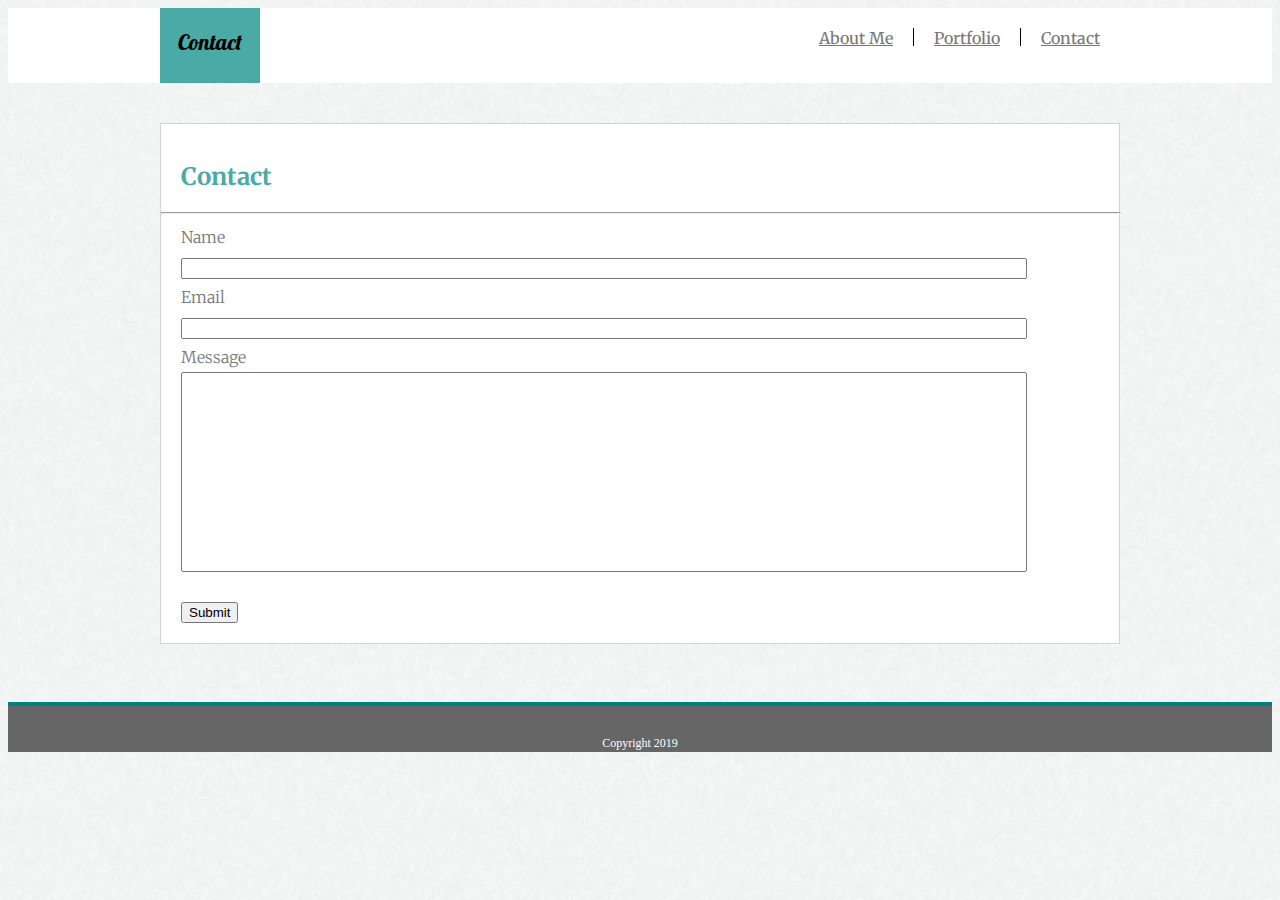
<file: contact.html>
<!DOCTYPE html>
<html lang="en">
<head>
    <meta charset="UTF-8"/>
    <title>Contact</title>
    <link rel="stylesheet" type="text/css" href="assets/css/style2.css">
    <link href="https://fonts.googleapis.com/css?family=Merriweather" rel="stylesheet">
    <link href="https://fonts.googleapis.com/css?family=Lobster" rel="stylesheet">
</head>

<body>
<header>
    <h1 id="contact">Contact</h1>
    <nav>
            <a class="link" href="index.html">About Me</a>
            <a class="link" href="portfolio.html">Portfolio</a>
            <a class="link" id="lastlink" href="contact.html">Contact</a>
        </nav>
</header>

<div id="body">
<h2>Contact</h2>
<hr/>
<form action="" method="GET">
    <div id="name">
    <label for="name">Name</label>
    <div class="input">
    <input type="text" name="name" id="name" required>
    </div>
    </div>

    <div id="email">
    <label for="email">Email</label>
    <div class="input">
    <input type="text" name="email" id="email" required>
    </div>
    </div>

    <div id="message">
    <label for="message">Message</label>
    <div class="input">
    <input type="text" name="message" id="message">
    </div>
    </div>

    <div id="button">
    <button type="submit" form="name" value="Submit">Submit</button>
    </div>

</form>
</div>
</body>
<br/>
<footer>Copyright 2019</footer>
</html>
</file>
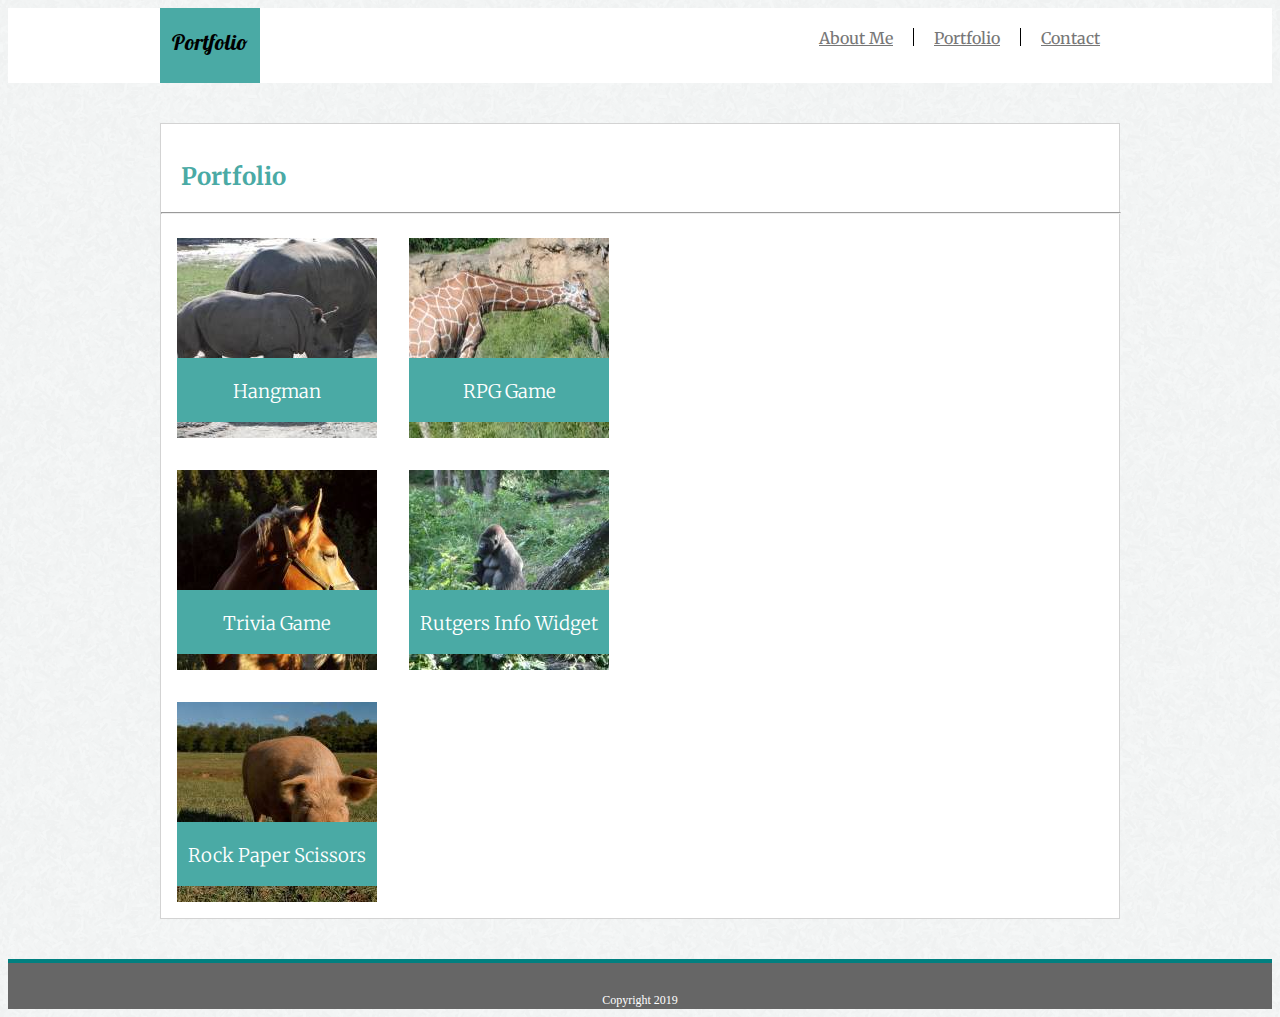
<file: portfolio.html>
<!DOCTYPE html>
<html lang="en">
<head>
    <meta charset="UTF-8"/>
    <title>Portfolio</title>
    <link rel="stylesheet" type="text/css" href="assets/css/style3.css">
    <link href="https://fonts.googleapis.com/css?family=Merriweather" rel="stylesheet">
    <link href="https://fonts.googleapis.com/css?family=Lobster" rel="stylesheet">
</head>
<body>

<header>
    <h1 id="portfolio">Portfolio</h1>
<nav>
        <a class="link" href="index.html">About Me</a>
        <a class="link" href="portfolio.html">Portfolio</a>
        <a class="link" id="lastlink" href="contact.html">Contact</a>
</nav>
</header>

<div id="body">
<h2>Portfolio</h2>
<hr/>
<div class="gallery">
    <div class="container" id="start">
        <!-- <img src="assets/images/picture5.jpg" alt=""> -->
        <div class="content">
          <h3>Hangman</h3>
        </div>
    </div>
    
    <div class="container" id="second">
            <!-- <img src="assets/images/animals-q-c-200-200-6.jpg" alt="pig"> -->
            <div class="content">
              <h3>RPG Game</h3>
            </div>
    </div>
    <div class="container" id="third">
            <!-- <img src="assets/images/picture 2.jpg" alt=""> -->
            <div class="content">
              <h3>Trivia Game</h3>
            </div>
    </div>
    <div class="container" id="fourth">
            <!-- <img src="assets/images/picture3.jpg" alt=""> -->
            <div class="content">
              <h3>Rutgers Info Widget</h3>
            </div>
    </div>
    <div class="container" id="fifth">
            <!-- <img src="assets/images/picture4.jpg" alt=""> -->
            <div class="content">
              <h3>Rock Paper Scissors</h3>
            </div>
    </div>
    </div>
</div>
<footer>Copyright 2019</footer>
</body>
</html>
</file>
<file: assets/css/style2.css>
* {
    box-sizing: border-box;
}

html {
    background-image: url(../images/paper_fibers.png)
}


header {
    width: 100%;
    height: 75px;
    display: flex;
    justify-content: center;
    background-color: #ffffff;
    margin-bottom: 40px;
}

nav {
    background-color: #ffffff;
    width: 860px;
    height: 100%;
    /* float: left; */
    text-align: right;
    display: flex;
    justify-content: flex-end;
    font-family: 'Merriweather', serif;
}



a:any-link {
    color: #777777;
}

#contact {
    width: 100px;
    background-color: #4aaaa5;
    font-size: 22px;
    height: 75px;
    margin: 0;
    text-align: center;
    font-family: 'Lobster', cursive;
    font-weight: 400;
    padding-top: 20px;


}

.link {
    
    border-right: 1px solid black;
    height: 18px;
    margin-top: 20px;
    padding-right: 20px;
    padding-left: 20px;
}

#lastlink {
    border: none;
}

h2 {
    text-align: left;
    color: #4aaaa5;
    margin-top: 20px;
    width: 960px;   
    clear: both;
    font-family: 'Merriweather', serif;
    padding-top: 18px;
    padding-left: 20px;
}


hr {
    width: 960px;    

}

#body {
    width: 960px;
    margin: auto;
    background: white;
    line-height: 30px;
    color: #777777;
    font-family: 'Merriweather', serif;
    border: 1px solid #D3D3D3;
    margin-bottom: 40px;
}

label {
    font-family: 'Merriweather', serif;
    font-weight: 200;
}


#message {
    width : 95%;
    margin: 0;
    padding-left: 20px;
    box-sizing: border-box;
    height: 200px;
    
}

#email {
    width : 95%;
    margin: 0;
    padding-left: 20px;
    box-sizing: border-box;
}

#name {
    width : 95%;
    margin: 0;
    padding-left: 20px;
    box-sizing: border-box;
}

button {
    margin-top: 60px;
    margin-left: 20px;
    margin-bottom: 20px;
}

footer {
    clear: both;
    background: #666666;
    border-top: 4px solid teal;
    /* padding-top: 20px; */
    text-align: center; 
    color: white;
    font-size: 12px;
    /* margin-top: 60px; */
    height: 50px;
    /* margin-top: -50px; */
    Width: 100%;
    bottom: 0;
    padding-top: 30px;
}
</file>
<file: assets/css/style3.css>
* {
    box-sizing: border-box;
}

html {
    background-image: url(../images/paper_fibers.png)
}


header {
    width: 100%;
    height: 75px;
    display: flex;
    justify-content: center;
    background-color: #ffffff;
    margin-bottom: 40px;
}

nav {
    background-color: #ffffff;
    width: 860px;
    height: 100%;
    /* float: left; */
    text-align: right;
    display: flex;
    justify-content: flex-end;
    font-family: 'Merriweather', serif;
}



a:any-link {
    color: #777777;
}

#portfolio {
    width: 100px;
    background-color: #4aaaa5;
    font-size: 22px;
    height: 75px;
    margin: 0;
    text-align: center;
    font-family: 'Lobster', cursive;
    font-weight: 400;
    padding-top: 20px;


}

.link {
    
    border-right: 1px solid black;
    height: 18px;
    margin-top: 20px;
    padding-right: 20px;
    padding-left: 20px;
}

#lastlink {
    border: none;
}

h2 {
    text-align: left;
    color: #4aaaa5;
    margin-top: 20px;
    width: 960px;   
    clear: both;
    font-family: 'Merriweather', serif;
    padding-top: 18px;
    padding-left: 20px;
}


hr {
    width: 960px;   
}


footer {
    clear: both;
    background: #666666;
    border-top: 4px solid teal;
 
    text-align: center; 
    color: white;
    font-size: 12px;
   
    height: 50px;
  
    Width: 100%;
    bottom: 0;
    padding-top: 30px;
}

#body {
    width: 960px;
    margin: auto;
    background: white;
    line-height: 30px;
    color: #777777;
    font-family: 'Merriweather', serif;
    border: 1px solid #D3D3D3;
    margin-bottom: 40px;
}



 .gallery {
    display: flex;
    flex-wrap: wrap;
    width: 50%;
   
}



#start {
    background: url(../images/picture5.jpg);
}

#second {
    background: url(../images/picture4.jpg);
}

#third {
    background: url(../images/picture3.jpg);
}

#fourth {
    background: url(../images/picture2.jpg);
}

#fifth {
    background: url(../images/animals-q-c-200-200-6.jpg);
}
.container {
    background-repeat: no-repeat;
    height: 200px;
    width: 200px;
    display: flex;
    flex-direction: column;
    justify-content: flex-end;
    margin: 16px;
}

.content {
    background-color: #4aaaa5;
    color: #ffffff;
    text-align: center;
    height: 64px;
    margin-bottom: 16px;
}

h3 {
    font-weight: 300;
}
</file>
